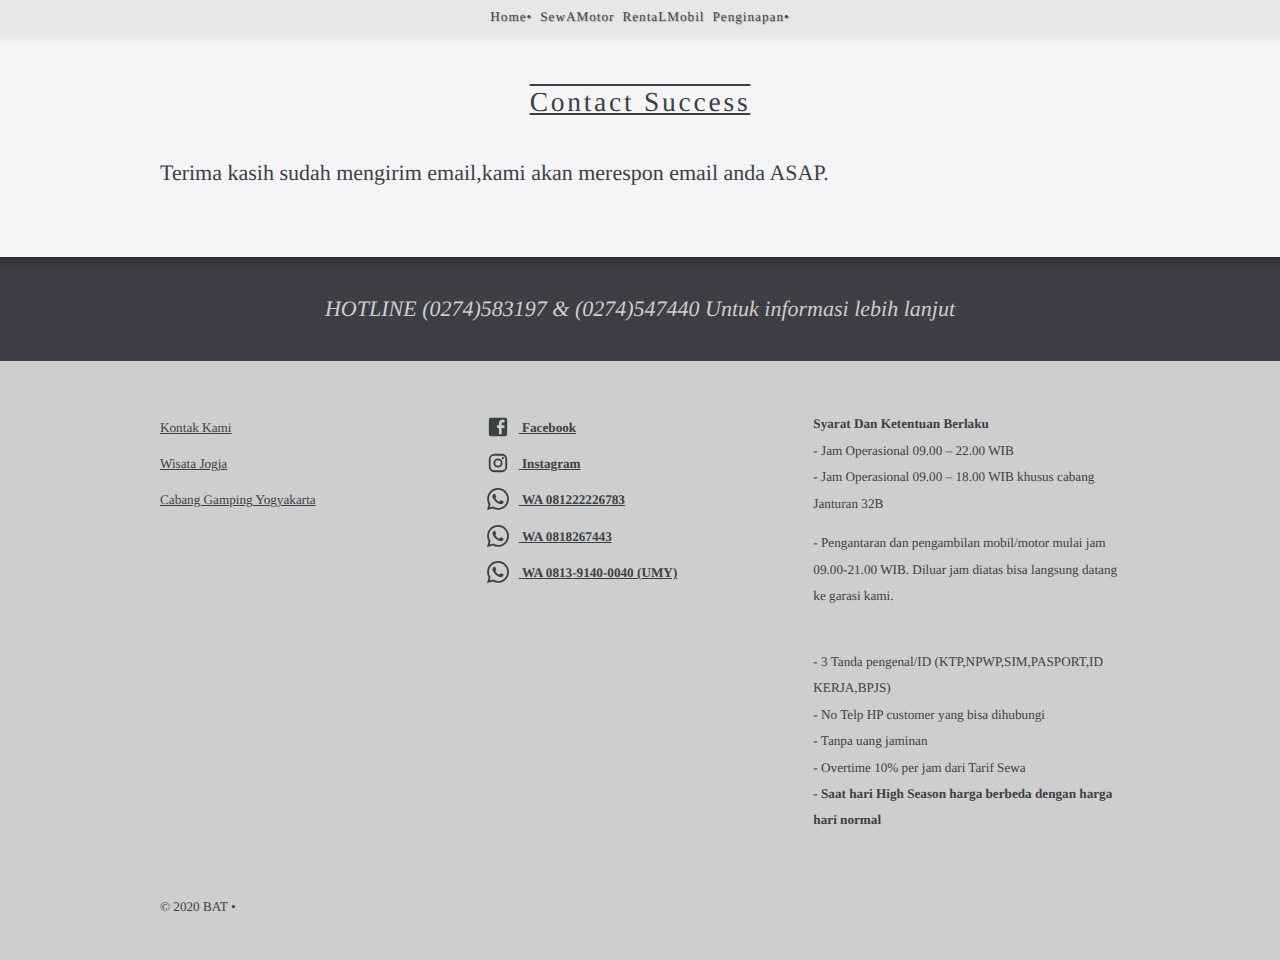
<file: contact-success/index.html>
<!DOCTYPE html>
<html lang="id-ID">
<head>
<!-- Google Tag Manager -->
<script>(function(w,d,s,l,i){w[l]=w[l]||[];w[l].push({'gtm.start':
new Date().getTime(),event:'gtm.js'});var f=d.getElementsByTagName(s)[0],
j=d.createElement(s),dl=l!='dataLayer'?'&l='+l:'';j.async=true;j.src=
'https://www.googletagmanager.com/gtm.js?id='+i+dl;f.parentNode.insertBefore(j,f);
})(window,document,'script','dataLayer','GTM-T3F4BVF');</script>
<!-- End Google Tag Manager -->
<meta charset="utf-8" />
		<meta name="viewport" content="width=device-width, initial-scale=1" />
        <!-- Begin Jekyll SEO tag v2.6.1 -->
<title>Sukses Terkirim!</title>
<meta name="generator" content="Jekyll v4.0.0" />
<meta property="og:title" content="Sewa Motor Jogja,Rental Mobil Yogya,Penginapan Yogyakarta" />
<meta property="og:locale" content="id_ID" />
<meta name="description" content="Rental dan Sewa Mobil Yogyakarta Penginapan Murah Yogya Lokasi UGM UNY Harga Mahasiswa Pelajar Umum Murah Terjangkau" />
<meta property="og:site_name" content="Bening Abadi Transport Website" /> 
<meta property="og:description" content="Rental dan Sewa Mobil Yogyakarta Penginapan Murah Yogya Lokasi UGM UNY Harga Mahasiswa Pelajar Umum Murah Terjangkau" />
<meta property="og:type" content="website" />
<meta property="og:image" content="http://beningabaditransport.com/uploads/logo-bening.png" />
<meta property="og:image:secure_url" content="https://beningabaditransport.com/uploads/logo-bening.png" />
<meta property="og:image:type" content="image/png" />
<meta property="og:image:width" content="400" />
<meta property="og:image:height" content="300" />
<meta property="og:image:alt" content="Bening Logo" />
<meta name="twitter:card" content="summary" />
<meta name="twitter:site" content="@beningabad1" />
<meta name="twitter:creator" content="@beningabad1" />
<meta name="twitter:title" content="Bening Abadi Transport" />
<meta name="twitter:description" content="Rental dan Sewa Mobil Yogya, Penginapan Yogyakarta" />
<meta name="twitter:image" content="http://beningabaditransport.com/uploads/logo-bening.png" />
<link rel="canonical" href="https://beningabaditransport.com/contact-success/" />
<meta property="og:url" content="https://beningabaditransport.com/contact-success" />
<script type="application/ld+json">
{"publisher":{"@type":"Organization","logo":{"@type":"ImageObject","url":"https://beningabaditransport.com/siteicon.png"}},"@type":"WebSite","headline":"Kontak Sukses","url":"https://beningabaditransport.com/contact-success","description":"Sewa Motor Jogja Rental Mobil Yogyakarta Penginapan Murah Lokasi UGM UNY Harga Mahasiswa Pelajar Umum Murah Terjangkau","@context":"https://schema.org"}</script>
<!-- End Jekyll SEO tag -->
<style>
html { font-size: 11px; -webkit-tap-highlight-color: transparent; }

@media (min-width: 700px) { html { font-size: 11px; } }

body { line-height: 2; font-size: 2em; }

body, input, textarea { font-family: 'Vollkorn', Georgia, serif; color: #3A4145; text-rendering: geometricPrecision; }

label, h1, h2, h3, h4, h5, h6 { font-family: 'Vollkorn', Georgia, serif; font-weight: 300; }

h1, h2, h3, h4, h5, h6 { margin: 0; letter-spacing: 0.1em; line-height: 2; }

h1:not(:first-child), h2:not(:first-child), h3:not(:first-child), h4:not(:first-child), h5:not(:first-child), h6:not(:first-child) { margin-top: 2.1em; }

h1 { font-size: 2.2rem; line-height: 30px; margin: 0 -1px 0 0; }

@media (min-width: 700px) { h1 { line-height: 30px; font-size: 2.2rem; text-align: center; } }

h2 { font-size: 2.6rem; text-align: center; } 

h3 { font-size: 2.5rem; }

h4 { font-size: 1.5rem; }

h5 { font-size: .9rem; }

h6 { font-size: 2rem; }

a { color: #4489b1; transition: color 0.2s ease; text-decoration: italic; }

a:hover { color: #ff0000; }
.stabilo { 
     background-color:#F0E68C;
}
h3  { text-decoration: underline; text-align:center;
}
p.small {
  line-height: 1;
  text-align: justify;
  text-justify: inter-word;
}
.fb {
     vertical-align: bottom; width: 400px; height: 239px;
}
.borderfb { border: medium none; visibility: visible; width: 400px; height: 239px;
}
.fb2 { vertical-align: bottom; width: 360px; height: 20px;
}
body { margin: 0; padding: 0; background-color: #cecece; }

.container { max-width: 960px; margin: 0 auto; }

.box, .staff, .testimonial-message, .post-comments, .post-summary { background-color: #ffffff; box-shadow: 1px 1px 5px 0 rgba(100, 100, 100, 0.2); padding: 10px; border-radius: 2px; }

.boxed { border: 4px solid black; padding: 10px; }

header { background-size: cover; background-repeat: no-repeat; background-position: calc(10% - 10px) 15px; height: 10px; box-sizing: border-box; }

header .container { text-align: center; }

@media (min-width: 700px) { header { background-size: contain; background-position: calc(10% - 3px) calc(80% + 10px); }
  header.main-hero { height: 80vh; background-position: calc(10% - 3px) calc(80% + 10px); }
  header .container { text-align: left; } }

header nav { max-width: 100%; }

header nav ul { list-style: circle; margin: 0; padding: 0; }

header nav ul li { display: inline-block; margin: 0 10px; }

header a, footer a { color: #3a4145; }

header a.active, footer a.active { border-bottom: 5px solid; }

header a.active { border-bottom: 5px solid; }

header, footer, section { padding: 10px 20px; }

@media (min-width: 700px) { header, footer, section { padding: 40px 10px; } }

.content img { max-width: 100%; max-height: 100%; height: auto; border-radius: 2px; }

.main { font-size: 2rem; }

.light-section, .main { background-color: #f5f5f7; box-shadow: inset 0px 15px 15px -15px rgba(100, 100, 100, 0.2); }

.dark-section, .quote-section { background-color: #3e3f46; color: #cecece; box-shadow: inset 0px 15px 15px -15px rgba(0, 0, 0, 0.5); }

.dark-section a, .quote-section a { color: #efefef; transition: color 0.2s ease; }

.dark-section a:hover, .quote-section a:hover { color: #fefefe; }

.map-section { padding: 0; }

.map-section #map { height: 300px; }

.quote-section { font-size: 2rem; font-style: italic; padding: 30px 10px; }

.quote-section .container { max-width: 700px; text-align: center; }

.staff-list { list-style: none; margin: 0; padding: 0; display: flex; flex-wrap: wrap; margin: 0 -20px; }

.staff-list .staff { margin: 20px; }

.staff { flex: 1 1 300px; flex-wrap: wrap; margin: 20px 0; }

.staff p { margin: 0; }

.staff small { opacity: 0.6; font-size: 1.7rem; }

.staff-info { list-style: none; margin: 0; padding: 0; }

.staff-details { margin: 0; display: flex; }

.staff-details .staff-image { margin-right: 20px; }

footer { position: relative; font-size: 1.2rem; }

footer h3 { font-size: 1.2rem; margin: 0 0 10px 0; }

footer .footer-columns { display: flex; flex-wrap: wrap; margin: -10px -10px 10px -10px; }

footer .legal-line { width: 100%; padding: 30px 0 0 0; margin: 0; }

footer .legal-line a { font-style: italic; }

.footer-links { flex: 1 0 180px; margin: 10px; padding: 0; }

.footer-links li { list-style: none; margin: 10px 0; }

.footer-links li a svg { fill: #3A4145; margin-right: 10px; transition: fill 0.2s ease; vertical-align: middle; position: relative; top: -2px; width: 22px; height: 22px; }

.footer-links li a:hover svg { fill: #73a9c9; }

.testimonials { font-size: 1.2rem; display: flex; flex-wrap: wrap; margin: 0 -10px; }

.testimonial { flex: 1 0 0%; margin: 0 5px; }

.testimonial-author, .post-summary-author { display: flex; align-items: center; color: #75828a; margin: 10px 5px 0 5px; }

.testimonial-author img, .post-summary-author img { max-width: 40px; max-height: 40px; border-radius: 50%; margin-right: 10px; position: relative; top: -1px; }

.testimonial-message { font-style: italic; position: relative; }

.testimonial-message::before, .testimonial-message::after { content: " "; position: absolute; transform: translateY(-50%) rotate(45deg); background-color: #fefefe; }

.testimonial-message::before { top: 100%; left: 25px; width: 10px; height: 10px; box-shadow: 1px 1px 5px 0 rgba(100, 100, 100, 0.2); }

.testimonial-message::after { top: 100%; left: 22px; height: 24px; width: 24px; z-index: 1; margin-top: -5px; }

.columns { display: flex; flex-wrap: wrap; margin: 0 -20px; }

.columns .column { flex: 1 1 250px; margin: 20px; }

.contact-info { margin: 0 0 25px 0; }

.post-list { list-style: none; padding: 0; }

.pagination { margin-top: 30px; display: flex; justify-content: space-around; text-align: center; align-items: center; }

.pagination a, .pagination span { flex: 1; }

.post-comments { margin-top: 20px; }

.post-summary { display: flex; flex-direction: column; }

@media (min-width: 700px) { .post-summary { flex-direction: row; flex-wrap: wrap; } }

.post-summary:not(:last-child) { margin-bottom: 30px; }

.post-summary-excerpt { margin-bottom: 0; }

.post-summary-content.has-post-summary-image { flex: 0 1 75%; }

.post-summary-image { flex: 0 1 25%; box-sizing: border-box; margin-bottom: 15px; }

@media (min-width: 700px) { .post-summary-image { margin-bottom: 0; padding-right: 20px; } }

.post-summary-details { color: #75828a; font-size: 1.9rem; }

.post-summary-author { margin: 1em 0; }

label { display: block; letter-spacing: 4px; font-size: 1.5rem; }

.btn, input, textarea { padding: 10px; margin: 10px 0; box-shadow: 1px 1px 5px 0 rgba(100, 100, 100, 0.2); border: 0; border-radius: 2px; width: 100%; max-width: 500px; margin: 0 0 20px 0; box-sizing: border-box; font-size: t; }

textarea { min-height: 250px; }

input[type=submit] { display: block; }

input[type=submit], .btn { padding: 10px 15px; margin: 0; background-color: #4489b1; font-size: 2rem; color: #fefefe; cursor: pointer; }

input[type=submit]:hover, .btn:hover { color: #fefefe; background-color: #73a9c9; }

.cms-editor-active .editor-link { display: block; }

.editor-link { display: none; margin-top: 0; border: 0; border-radius: 2px; box-sizing: border-box; text-decoration: none; margin: 0; cursor: pointer; background-color: #f7e064; color: #333; box-shadow: 1px 1px 5px 0 rgba(0, 0, 0, 0.2); }

.editor-link:hover { background-color: #f4d525; color: #333; }

.cms-editor-active .editor-link { display: block; }

.cms-editor-active .editor-link { display: inline-block; margin: 0 auto 20px auto; padding: 10px 20px; }

.cms-editor-active nav .editor-link { display: inline; margin: 0; padding: 20px 15px; }
* {
  box-sizing: border-box;
}

/* Create two equal columns that floats next to each other */
.column1 {
  float: center;
  width: 100%;
  padding: 5px;
}
.column2 {
  float: right;
  width: 50%;
  padding: 5px;
  height: 300px; /* Should be removed. Only for demonstration */
}
/* Clear floats after the columns */
.row2:after {
  content: "";
  display: flex;
  clear: both;
}
  
/*# sourceMappingURL=main.css.map */
 
nav  {position:flex; width:100%; display:flex; justify-content:center; background:rgba(255,255,255,0.5);z-index:999}
nav a {display:inline-block; text-decoration:none; padding:4px; color:#444; letter-spacing:1px; font-size:.6em; text-shadow:1px 1px 1px #aaa} nav a.active {color:red} nav a:hover {color:#000}
span.wave {
  animation-name: wave-animation;
  animation-duration: 2.5s;
  animation-iteration-count: infinite;
  transform-origin: 70% 70%;
  display: inline-block;
}
@keyframes wave-animation {
    0% { transform: rotate(  0.0deg) }
   10% { transform: rotate(-10.0deg) }
   20% { transform: rotate( 12.0deg) }
   30% { transform: rotate(-10.0deg) }
   40% { transform: rotate(  9.0deg) }
   50% { transform: rotate(  0.0deg) }
  100% { transform: rotate(  0.0deg) }
}
</style>
		<link rel="apple-touch-icon" href="/apple-touch-icon.png" />
		<link rel="icon" type="image/png" href="/touch-icon.png" sizes="192x192" />
                <link rel="icon" type="image/png" href="/favicon.png" />
<script src="/js/lazysizes.min.js" async=""></script>
<!--Do not alter or remove this code! Data Member=https://beningabaditransport.com tracker ID = SNVVZQQ0  --!> <a href="https://official.my/addurl.php" id="SNVVZQQ0"> </a> <!--End Official Free Search Engine Submission tracker code--!>
</head>
<body>
<!-- Google Tag Manager (noscript) -->
<noscript><iframe src="https://www.googletagmanager.com/ns.html?id=GTM-T3F4BVF"
height="0" width="0" style="display:none;visibility:hidden"></iframe></noscript>
<!-- End Google Tag Manager (noscript) -->
		<nav>
	
	
    
		<a href="/">Home•</a>
	
	
              

                <a href="/sewa-motor/">SewAMotor</a>
	


		<a href="/rental-mobil/">RentaLMobil</a>
	
	
    
		<a href="/penginapan/">Penginapan•</a>
	
</nav>
		<section class="main">
			<div class="container" data-cms-content-wrapper="/_layouts/default.html">
				<html lang="id">
<head>
<style>
h3  { text-decoration: underline overline;
    }
</style>

	<div class="page-header"> 
         <h3>Contact Success</h3>
	</div>

<article class="content" data-cms-content-wrapper="/_layouts/page.html">
	<p class="editable" data-cms-source="/contact-success/index.html" data-cms-index="0">
	Terima kasih sudah mengirim email,kami akan merespon email anda ASAP.
</p>
</article>
</head></html>
			</div>
		</section>
        
			<section class="quote-section">
				<p class="container editable" data-cms-source="/contact-success/index.html" data-cms-index="1">
					HOTLINE (0274)583197 &amp; (0274)547440 Untuk informasi lebih lanjut
				</p>
			</section>
		
        <footer>
			<div class="container">
	        <div class="footer-columns">
					
						<ul class="footer-links">
							<li>
								<p></p>
							</li>
							
								<li>
									<a href="/contact/">
										

										Kontak Kami
									</a>
								</li>
							
								<li>
									<a href="/objek-wisata-jogja/">
										

										Wisata Jogja
									</a>
								</li>
								<li>
									<a href="/advice/">
										

										Cabang Gamping Yogyakarta
									</a>
								</li>
							
						</ul>
					
						<ul class="footer-links">
							<li>
								<p></p>
							</li>
							
								<li>
									<a target="_blank" href="http://facebook.com/beningabaditransport" class="facebook-icon">
										
											
		<svg fill="#000000" height="24" viewbox="0 0 24 24" width="24" xmlns="http://www.w3.org/2000/svg"><path d="M19,4V7H17A1,1 0 0,0 16,8V10H19V13H16V20H13V13H11V10H13V7.5C13,5.56 14.57,4 16.5,4M20,2H4A2,2 0 0,0 2,4V20A2,2 0 0,0 4,22H20A2,2 0 0,0 22,20V4C22,2.89 21.1,2 20,2Z" /></svg>
	

										

										<b>Facebook</b>
									</a>
								</li>
							
								<li>
									<a target="_blank" href="http://instagram.com/beningabadi" class="instagram-icon">
										
											
		<svg fill="#000000" height="24" viewbox="0 0 24 24" width="24" xmlns="http://www.w3.org/2000/svg"><path d="M7.8,2H16.2C19.4,2 22,4.6 22,7.8V16.2A5.8,5.8 0 0,1 16.2,22H7.8C4.6,22 2,19.4 2,16.2V7.8A5.8,5.8 0 0,1 7.8,2M7.6,4A3.6,3.6 0 0,0 4,7.6V16.4C4,18.39 5.61,20 7.6,20H16.4A3.6,3.6 0 0,0 20,16.4V7.6C20,5.61 18.39,4 16.4,4H7.6M17.25,5.5A1.25,1.25 0 0,1 18.5,6.75A1.25,1.25 0 0,1 17.25,8A1.25,1.25 0 0,1 16,6.75A1.25,1.25 0 0,1 17.25,5.5M12,7A5,5 0 0,1 17,12A5,5 0 0,1 12,17A5,5 0 0,1 7,12A5,5 0 0,1 12,7M12,9A3,3 0 0,0 9,12A3,3 0 0,0 12,15A3,3 0 0,0 15,12A3,3 0 0,0 12,9Z" /></svg>
	

										

										<b>Instagram</b>
									</a>
								</li>
							
								<li>
									<a target="_blank" href="https://api.whatsapp.com/send?phone=6281222226783&text=" class="whatsapp-icon">
										
											
        <svg xmlns="http://www.w3.org/2000/svg" width="24" height="24" viewbox="0 0 24 24"><path d="M.057 24l1.687-6.163c-1.041-1.804-1.588-3.849-1.587-5.946.003-6.556 5.338-11.891 11.893-11.891 3.181.001 6.167 1.24 8.413 3.488 2.245 2.248 3.481 5.236 3.48 8.414-.003 6.557-5.338 11.892-11.893 11.892-1.99-.001-3.951-.5-5.688-1.448l-6.305 1.654zm6.597-3.807c1.676.995 3.276 1.591 5.392 1.592 5.448 0 9.886-4.434 9.889-9.885.002-5.462-4.415-9.89-9.881-9.892-5.452 0-9.887 4.434-9.889 9.884-.001 2.225.651 3.891 1.746 5.634l-.999 3.648 3.742-.981zm11.387-5.464c-.074-.124-.272-.198-.57-.347-.297-.149-1.758-.868-2.031-.967-.272-.099-.47-.149-.669.149-.198.297-.768.967-.941 1.165-.173.198-.347.223-.644.074-.297-.149-1.255-.462-2.39-1.475-.883-.788-1.48-1.761-1.653-2.059-.173-.297-.018-.458.13-.606.134-.133.297-.347.446-.521.151-.172.2-.296.3-.495.099-.198.05-.372-.025-.521-.075-.148-.669-1.611-.916-2.206-.242-.579-.487-.501-.669-.51l-.57-.01c-.198 0-.52.074-.792.372s-1.04 1.016-1.04 2.479 1.065 2.876 1.213 3.074c.149.198 2.095 3.2 5.076 4.487.709.306 1.263.489 1.694.626.712.226 1.36.194 1.872.118.571-.085 1.758-.719 2.006-1.413.248-.695.248-1.29.173-1.414z" /></svg>
	

										

										<b>WA 081222226783</b>
									</a>
								</li>
							
								<li>
									<a target="_blank" href="https://api.whatsapp.com/send?phone=62818267443&text=" class="whatsapp-icon">
										
											
        <svg xmlns="http://www.w3.org/2000/svg" width="24" height="24" viewbox="0 0 24 24"><path d="M.057 24l1.687-6.163c-1.041-1.804-1.588-3.849-1.587-5.946.003-6.556 5.338-11.891 11.893-11.891 3.181.001 6.167 1.24 8.413 3.488 2.245 2.248 3.481 5.236 3.48 8.414-.003 6.557-5.338 11.892-11.893 11.892-1.99-.001-3.951-.5-5.688-1.448l-6.305 1.654zm6.597-3.807c1.676.995 3.276 1.591 5.392 1.592 5.448 0 9.886-4.434 9.889-9.885.002-5.462-4.415-9.89-9.881-9.892-5.452 0-9.887 4.434-9.889 9.884-.001 2.225.651 3.891 1.746 5.634l-.999 3.648 3.742-.981zm11.387-5.464c-.074-.124-.272-.198-.57-.347-.297-.149-1.758-.868-2.031-.967-.272-.099-.47-.149-.669.149-.198.297-.768.967-.941 1.165-.173.198-.347.223-.644.074-.297-.149-1.255-.462-2.39-1.475-.883-.788-1.48-1.761-1.653-2.059-.173-.297-.018-.458.13-.606.134-.133.297-.347.446-.521.151-.172.2-.296.3-.495.099-.198.05-.372-.025-.521-.075-.148-.669-1.611-.916-2.206-.242-.579-.487-.501-.669-.51l-.57-.01c-.198 0-.52.074-.792.372s-1.04 1.016-1.04 2.479 1.065 2.876 1.213 3.074c.149.198 2.095 3.2 5.076 4.487.709.306 1.263.489 1.694.626.712.226 1.36.194 1.872.118.571-.085 1.758-.719 2.006-1.413.248-.695.248-1.29.173-1.414z" /></svg>
	

										

										<b>WA 0818267443</b>
									</a>
								</li>
							<li>
									<a target="_blank" href="https://api.whatsapp.com/send?phone=6281391400040&text=" class="whatsapp-icon">
										
											
        <svg xmlns="http://www.w3.org/2000/svg" width="24" height="24" viewbox="0 0 24 24"><path d="M.057 24l1.687-6.163c-1.041-1.804-1.588-3.849-1.587-5.946.003-6.556 5.338-11.891 11.893-11.891 3.181.001 6.167 1.24 8.413 3.488 2.245 2.248 3.481 5.236 3.48 8.414-.003 6.557-5.338 11.892-11.893 11.892-1.99-.001-3.951-.5-5.688-1.448l-6.305 1.654zm6.597-3.807c1.676.995 3.276 1.591 5.392 1.592 5.448 0 9.886-4.434 9.889-9.885.002-5.462-4.415-9.89-9.881-9.892-5.452 0-9.887 4.434-9.889 9.884-.001 2.225.651 3.891 1.746 5.634l-.999 3.648 3.742-.981zm11.387-5.464c-.074-.124-.272-.198-.57-.347-.297-.149-1.758-.868-2.031-.967-.272-.099-.47-.149-.669.149-.198.297-.768.967-.941 1.165-.173.198-.347.223-.644.074-.297-.149-1.255-.462-2.39-1.475-.883-.788-1.48-1.761-1.653-2.059-.173-.297-.018-.458.13-.606.134-.133.297-.347.446-.521.151-.172.2-.296.3-.495.099-.198.05-.372-.025-.521-.075-.148-.669-1.611-.916-2.206-.242-.579-.487-.501-.669-.51l-.57-.01c-.198 0-.52.074-.792.372s-1.04 1.016-1.04 2.479 1.065 2.876 1.213 3.074c.149.198 2.095 3.2 5.076 4.487.709.306 1.263.489 1.694.626.712.226 1.36.194 1.872.118.571-.085 1.758-.719 2.006-1.413.248-.695.248-1.29.173-1.414z" /></svg>
	

										

										<b>WA 0813-9140-0040 (UMY)</b>
									</a>
								</li>						
						</ul>
					

					<ul class="footer-links">
					<li><b>Syarat Dan Ketentuan Berlaku</b><br />
 - Jam Operasional 09.00 – 22.00 WIB<br />
- Jam Operasional 09.00 – 18.00 WIB khusus cabang Janturan 32B<br />
<p>- Pengantaran dan pengambilan mobil/motor mulai jam 09.00-21.00 WIB.              Diluar  jam diatas bisa langsung datang ke garasi kami.</p><br />
- 3 Tanda pengenal/ID (KTP,NPWP,SIM,PASPORT,ID KERJA,BPJS)<br />
- No Telp HP customer yang bisa dihubungi<br />
- Tanpa uang jaminan<br />
- Overtime 10% per jam dari Tarif Sewa<br />
<b> - Saat hari High Season harga berbeda dengan harga hari normal</b></li>
					</ul>
				</div>
			</div>

			<div class="legal-line">
				<p class="container">
					&copy; 2020 BAT &bull;
				</p>
			</div>
		</footer>
	</body>
</html>
</file>
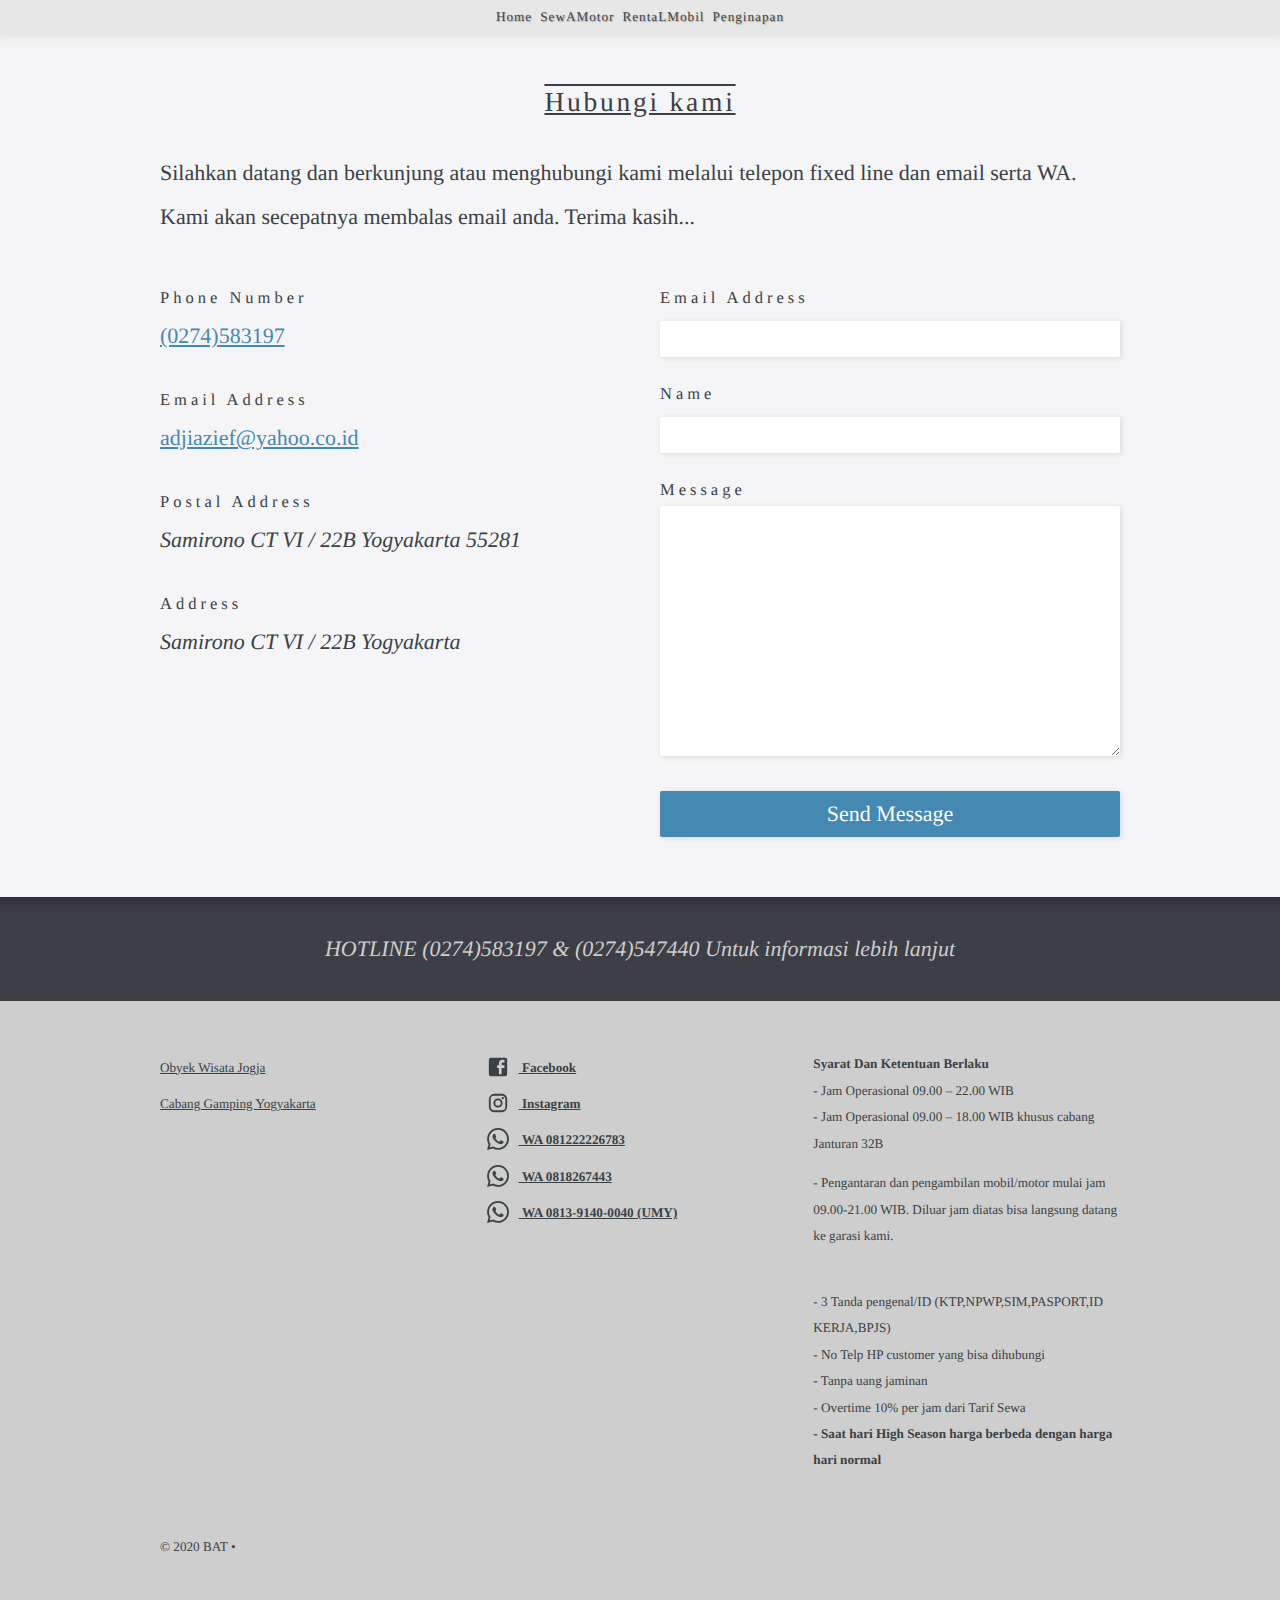
<file: contact/index.html>
<!DOCTYPE html>
<html lang="id-ID">
<head>
<!-- Google Tag Manager -->
<script>(function(w,d,s,l,i){w[l]=w[l]||[];w[l].push({'gtm.start':
new Date().getTime(),event:'gtm.js'});var f=d.getElementsByTagName(s)[0],
j=d.createElement(s),dl=l!='dataLayer'?'&l='+l:'';j.async=true;j.src=
'https://www.googletagmanager.com/gtm.js?id='+i+dl;f.parentNode.insertBefore(j,f);
})(window,document,'script','dataLayer','GTM-T3F4BVF');</script>
<!-- End Google Tag Manager -->
<meta charset="utf-8" />
		<meta name="viewport" content="width=device-width, initial-scale=1" />
        <!-- Begin Jekyll SEO tag v2.6.1 -->
<title>Hubungi Kami</title>
<meta name="generator" content="Jekyll v4.0.0" />
<meta property="og:title" content="Sewa Motor Jogja,Rental Mobil Yogya,Penginapan Yogyakarta" />
<meta property="og:locale" content="id_ID" />
<meta name="description" content="Rental dan Sewa Mobil Yogyakarta Penginapan Murah Yogya Lokasi UGM UNY Harga Mahasiswa Pelajar Umum Murah Terjangkau" />
<meta property="og:site_name" content="Bening Abadi Transport Website" /> 
<meta property="og:description" content="Rental dan Sewa Mobil Yogyakarta Penginapan Murah Yogya Lokasi UGM UNY Harga Mahasiswa Pelajar Umum Murah Terjangkau" />
<meta property="og:type" content="website" />
<meta property="og:image" content="http://beningabaditransport.com/uploads/logo-bening.png" />
<meta property="og:image:secure_url" content="https://beningabaditransport.com/uploads/logo-bening.png" />
<meta property="og:image:type" content="image/png" />
<meta property="og:image:width" content="400" />
<meta property="og:image:height" content="300" />
<meta property="og:image:alt" content="Bening Logo" />
<meta name="twitter:card" content="summary" />
<meta name="twitter:site" content="@beningabad1" />
<meta name="twitter:creator" content="@beningabad1" />
<meta name="twitter:title" content="Bening Abadi Transport" />
<meta name="twitter:description" content="Rental dan Sewa Mobil Yogya, Penginapan Yogyakarta" />
<meta name="twitter:image" content="http://beningabaditransport.com/uploads/logo-bening.png" />
<link rel="canonical" href="https://beningabaditransport.com/contact/" />
<meta property="og:url" content="https://beningabaditransport.com/contact/" />
<script type="application/ld+json">
{"publisher":{"@type":"Organization","logo":{"@type":"ImageObject","url":"https://beningabaditransport.com/siteicon.png"}},"@type":"WebSite","headline":"Contact","url":"https://beningabaditransport.com/contact/","description":"Kontak Kami","@context":"https://schema.org"}</script>
<!-- End Jekyll SEO tag -->
<style>
html { font-size: 11px; -webkit-tap-highlight-color: transparent; }

@media (min-width: 700px) { html { font-size: 11px; } }

body { line-height: 2; font-size: 2em; }

body, input, textarea { font-family: 'Vollkorn', Georgia, serif; color: #3A4145; text-rendering: geometricPrecision; }

label, h1, h2, h3, h4, h5, h6 { font-family: 'Vollkorn', Georgia, serif; font-weight: 300; }

h1, h2, h3, h4, h5, h6 { margin: 0; letter-spacing: 0.1em; line-height: 2; }

h1:not(:first-child), h2:not(:first-child), h3:not(:first-child), h4:not(:first-child), h5:not(:first-child), h6:not(:first-child) { margin-top: 2.1em; }

h1 { font-size: 2.2rem; line-height: 30px; margin: 0 -1px 0 0; }

@media (min-width: 700px) { h1 { line-height: 30px; font-size: 2.2rem; text-align: center; } }

h2 { font-size: 2.6rem; text-align: center; } 

h3 { font-size: 2.5rem; }

h4 { font-size: 1.5rem; }

h5 { font-size: .9rem; }

h6 { font-size: 2rem; }

a { color: #4489b1; transition: color 0.2s ease; text-decoration: italic; }

a:hover { color: #ff0000; }
.stabilo { 
     background-color:#F0E68C;
}
h3  { text-decoration: underline; text-align:center;
}
p.small {
  line-height: 1;
  text-align: justify;
  text-justify: inter-word;
}
.fb {
     vertical-align: bottom; width: 400px; height: 239px;
}
.borderfb { border: medium none; visibility: visible; width: 400px; height: 239px;
}
.fb2 { vertical-align: bottom; width: 360px; height: 20px;
}
body { margin: 0; padding: 0; background-color: #cecece; }

.container { max-width: 960px; margin: 0 auto; }

.box, .staff, .testimonial-message, .post-comments, .post-summary { background-color: #ffffff; box-shadow: 1px 1px 5px 0 rgba(100, 100, 100, 0.2); padding: 10px; border-radius: 2px; }

.boxed { border: 4px solid black; padding: 10px; }

header { background-size: cover; background-repeat: no-repeat; background-position: calc(10% - 10px) 15px; height: 10px; box-sizing: border-box; }

header .container { text-align: center; }

@media (min-width: 700px) { header { background-size: contain; background-position: calc(10% - 3px) calc(80% + 10px); }
  header.main-hero { height: 80vh; background-position: calc(10% - 3px) calc(80% + 10px); }
  header .container { text-align: left; } }

header nav { max-width: 100%; }

header nav ul { list-style: circle; margin: 0; padding: 0; }

header nav ul li { display: inline-block; margin: 0 10px; }

header a, footer a { color: #3a4145; }

header a.active, footer a.active { border-bottom: 5px solid; }

header a.active { border-bottom: 5px solid; }

header, footer, section { padding: 10px 20px; }

@media (min-width: 700px) { header, footer, section { padding: 40px 10px; } }

.content img { max-width: 100%; max-height: 100%; height: auto; border-radius: 2px; }

.main { font-size: 2rem; }

.light-section, .main { background-color: #f5f5f7; box-shadow: inset 0px 15px 15px -15px rgba(100, 100, 100, 0.2); }

.dark-section, .quote-section { background-color: #3e3f46; color: #cecece; box-shadow: inset 0px 15px 15px -15px rgba(0, 0, 0, 0.5); }

.dark-section a, .quote-section a { color: #efefef; transition: color 0.2s ease; }

.dark-section a:hover, .quote-section a:hover { color: #fefefe; }

.map-section { padding: 0; }

.map-section #map { height: 300px; }

.quote-section { font-size: 2rem; font-style: italic; padding: 30px 10px; }

.quote-section .container { max-width: 700px; text-align: center; }

.staff-list { list-style: none; margin: 0; padding: 0; display: flex; flex-wrap: wrap; margin: 0 -20px; }

.staff-list .staff { margin: 20px; }

.staff { flex: 1 1 300px; flex-wrap: wrap; margin: 20px 0; }

.staff p { margin: 0; }

.staff small { opacity: 0.6; font-size: 1.7rem; }

.staff-info { list-style: none; margin: 0; padding: 0; }

.staff-details { margin: 0; display: flex; }

.staff-details .staff-image { margin-right: 20px; }

footer { position: relative; font-size: 1.2rem; }

footer h3 { font-size: 1.2rem; margin: 0 0 10px 0; }

footer .footer-columns { display: flex; flex-wrap: wrap; margin: -10px -10px 10px -10px; }

footer .legal-line { width: 100%; padding: 30px 0 0 0; margin: 0; }

footer .legal-line a { font-style: italic; }

.footer-links { flex: 1 0 180px; margin: 10px; padding: 0; }

.footer-links li { list-style: none; margin: 10px 0; }

.footer-links li a svg { fill: #3A4145; margin-right: 10px; transition: fill 0.2s ease; vertical-align: middle; position: relative; top: -2px; width: 22px; height: 22px; }

.footer-links li a:hover svg { fill: #73a9c9; }

.testimonials { font-size: 1.2rem; display: flex; flex-wrap: wrap; margin: 0 -10px; }

.testimonial { flex: 1 0 0%; margin: 0 5px; }

.testimonial-author, .post-summary-author { display: flex; align-items: center; color: #75828a; margin: 10px 5px 0 5px; }

.testimonial-author img, .post-summary-author img { max-width: 40px; max-height: 40px; border-radius: 50%; margin-right: 10px; position: relative; top: -1px; }

.testimonial-message { font-style: italic; position: relative; }

.testimonial-message::before, .testimonial-message::after { content: " "; position: absolute; transform: translateY(-50%) rotate(45deg); background-color: #fefefe; }

.testimonial-message::before { top: 100%; left: 25px; width: 10px; height: 10px; box-shadow: 1px 1px 5px 0 rgba(100, 100, 100, 0.2); }

.testimonial-message::after { top: 100%; left: 22px; height: 24px; width: 24px; z-index: 1; margin-top: -5px; }

.columns { display: flex; flex-wrap: wrap; margin: 0 -20px; }

.columns .column { flex: 1 1 250px; margin: 20px; }

.contact-info { margin: 0 0 25px 0; }

.post-list { list-style: none; padding: 0; }

.pagination { margin-top: 30px; display: flex; justify-content: space-around; text-align: center; align-items: center; }

.pagination a, .pagination span { flex: 1; }

.post-comments { margin-top: 20px; }

.post-summary { display: flex; flex-direction: column; }

@media (min-width: 700px) { .post-summary { flex-direction: row; flex-wrap: wrap; } }

.post-summary:not(:last-child) { margin-bottom: 30px; }

.post-summary-excerpt { margin-bottom: 0; }

.post-summary-content.has-post-summary-image { flex: 0 1 75%; }

.post-summary-image { flex: 0 1 25%; box-sizing: border-box; margin-bottom: 15px; }

@media (min-width: 700px) { .post-summary-image { margin-bottom: 0; padding-right: 20px; } }

.post-summary-details { color: #75828a; font-size: 1.9rem; }

.post-summary-author { margin: 1em 0; }

label { display: block; letter-spacing: 4px; font-size: 1.5rem; }

.btn, input, textarea { padding: 10px; margin: 10px 0; box-shadow: 1px 1px 5px 0 rgba(100, 100, 100, 0.2); border: 0; border-radius: 2px; width: 100%; max-width: 500px; margin: 0 0 20px 0; box-sizing: border-box; font-size: t; }

textarea { min-height: 250px; }

input[type=submit] { display: block; }

input[type=submit], .btn { padding: 10px 15px; margin: 0; background-color: #4489b1; font-size: 2rem; color: #fefefe; cursor: pointer; }

input[type=submit]:hover, .btn:hover { color: #fefefe; background-color: #73a9c9; }

.cms-editor-active .editor-link { display: block; }

.editor-link { display: none; margin-top: 0; border: 0; border-radius: 2px; box-sizing: border-box; text-decoration: none; margin: 0; cursor: pointer; background-color: #f7e064; color: #333; box-shadow: 1px 1px 5px 0 rgba(0, 0, 0, 0.2); }

.editor-link:hover { background-color: #f4d525; color: #333; }

.cms-editor-active .editor-link { display: block; }

.cms-editor-active .editor-link { display: inline-block; margin: 0 auto 20px auto; padding: 10px 20px; }

.cms-editor-active nav .editor-link { display: inline; margin: 0; padding: 20px 15px; }
* {
  box-sizing: border-box;
}

/* Create two equal columns that floats next to each other */
.column1 {
  float: center;
  width: 100%;
  padding: 5px;
}
.column2 {
  float: right;
  width: 50%;
  padding: 5px;
  height: 300px; /* Should be removed. Only for demonstration */
}
/* Clear floats after the columns */
.row2:after {
  content: "";
  display: flex;
  clear: both;
}
  
/*# sourceMappingURL=main.css.map */
 
nav  {position:flex; width:100%; display:flex; justify-content:center; background:rgba(255,255,255,0.5);z-index:999}
nav a {display:inline-block; text-decoration:none; padding:4px; color:#444; letter-spacing:1px; font-size:.6em; text-shadow:1px 1px 1px #aaa} nav a.active {color:red} nav a:hover {color:#000}
span.wave {
  animation-name: wave-animation;
  animation-duration: 2.5s;
  animation-iteration-count: infinite;
  transform-origin: 70% 70%;
  display: inline-block;
}
@keyframes wave-animation {
    0% { transform: rotate(  0.0deg) }
   10% { transform: rotate(-10.0deg) }
   20% { transform: rotate( 12.0deg) }
   30% { transform: rotate(-10.0deg) }
   40% { transform: rotate(  9.0deg) }
   50% { transform: rotate(  0.0deg) }
  100% { transform: rotate(  0.0deg) }
}
</style>
		<link rel="apple-touch-icon" href="/apple-touch-icon.png" />
		<link rel="icon" type="image/png" href="/touch-icon.png" sizes="192x192" />
                <link rel="icon" type="image/png" href="/favicon.png" />
<script src="/js/lazysizes.min.js" async=""></script>
<!--Do not alter or remove this code! Data Member=https://beningabaditransport.com tracker ID = SNVVZQQ0  --!> <a href="https://official.my/addurl.php" id="SNVVZQQ0"> </a> <!--End Official Free Search Engine Submission tracker code--!>
</head>
<body>
<!-- Google Tag Manager (noscript) -->
<noscript><iframe src="https://www.googletagmanager.com/ns.html?id=GTM-T3F4BVF"
height="0" width="0" style="display:none;visibility:hidden"></iframe></noscript>
<!-- End Google Tag Manager (noscript) -->
		<nav>
	
	
    
		<a href="/">Home</a>
	
	
                
                <a href="/sewa-motor/">SewAMotor</a>
		


                <a href="/rental-mobil/">RentaLMobil</a>
	
	
    
		<a href="/penginapan/">Penginapan</a>
	
</nav>
		<section class="main">
			<div class="container" data-cms-content-wrapper="/_layouts/default.html">
				<html lang="id">
<head>
<style>
h3  { text-decoration: underline overline;
    }
</style>

	<div class="page-header"> 
         <h3>Hubungi kami</h3>
	</div>

<article class="content" data-cms-content-wrapper="/_layouts/page.html">
	<p class="editable" data-cms-source="/contact/index.html" data-cms-index="0">
		Silahkan datang dan berkunjung atau menghubungi kami melalui telepon fixed line dan email serta WA. Kami akan secepatnya membalas email anda. Terima kasih...
	</p>

<div class="columns">
	<div class="column">
		<p class="editor-link"><a href="cloudcannon:collections/_data/company.yml" class="btn"><strong>&#9998;</strong> Update Company Details</a></p>

		<label>Phone Number</label>
		<p class="contact-info"><a href="tel:(0274)583197">(0274)583197</a></p>

		<label>Email Address</label>
		<p class="contact-info"><a href="mailto:adjiazief@yahoo.co.id">adjiazief@yahoo.co.id</a></p>

		<label>Postal Address</label>
		<address class="contact-info">Samirono CT VI / 22B Yogyakarta 55281</address>
		<label>Address</label>
		<address class="contact-info">Samirono CT VI / 22B Yogyakarta</address>
	</div>

	<div class="column">
		<form method="post" action="https://formspree.io/mlejryqz">
			<label for="email_address">Email Address</label>
			<input id="email_address" type="text" name="email" />

			<label for="name">Name</label>
			<input id="name" type="text" name="name" />

			<label for="message">Message</label>
			<textarea id="message" name="message"></textarea>

			<input type="hidden" name="_to" value="adjiazief@yahoo.co.id" />
			<input type="text" name="_gotcha" style="display: none;" />

			<input type="submit" value="Send Message" />
		</form>
	</div>
</div>
</article>
</head>
			</div>
		</section>
        
			<section class="quote-section">
				<p class="container editable" data-cms-source="/contact/index.html" data-cms-index="1">
					HOTLINE (0274)583197 &amp; (0274)547440 Untuk informasi lebih lanjut
				</p>
			</section>
		
        <footer>
			<div class="container">
	        <div class="footer-columns">
					
						<ul class="footer-links">
							<li>
								<p></p>
							</li>
							
		
							
								<li>
									<a href="/objek-wisata-jogja/">
										

										Obyek Wisata Jogja
									</a>
								</li>
							
								<li>
									<a href="/advice/">
										

										Cabang Gamping Yogyakarta
									</a>
								</li>
							
						</ul>
					
						<ul class="footer-links">
							<li>
								<p></p>
							</li>
							
								<li>
									<a target="_blank" href="http://facebook.com/beningabaditransport" class="facebook-icon">
										
											
		<svg fill="#000000" height="24" viewbox="0 0 24 24" width="24" xmlns="http://www.w3.org/2000/svg"><path d="M19,4V7H17A1,1 0 0,0 16,8V10H19V13H16V20H13V13H11V10H13V7.5C13,5.56 14.57,4 16.5,4M20,2H4A2,2 0 0,0 2,4V20A2,2 0 0,0 4,22H20A2,2 0 0,0 22,20V4C22,2.89 21.1,2 20,2Z" /></svg>
	

										

										<b>Facebook</b>
									</a>
								</li>
							
								<li>
									<a target="_blank" href="http://instagram.com/beningabadi" class="instagram-icon">
										
											
		<svg fill="#000000" height="24" viewbox="0 0 24 24" width="24" xmlns="http://www.w3.org/2000/svg"><path d="M7.8,2H16.2C19.4,2 22,4.6 22,7.8V16.2A5.8,5.8 0 0,1 16.2,22H7.8C4.6,22 2,19.4 2,16.2V7.8A5.8,5.8 0 0,1 7.8,2M7.6,4A3.6,3.6 0 0,0 4,7.6V16.4C4,18.39 5.61,20 7.6,20H16.4A3.6,3.6 0 0,0 20,16.4V7.6C20,5.61 18.39,4 16.4,4H7.6M17.25,5.5A1.25,1.25 0 0,1 18.5,6.75A1.25,1.25 0 0,1 17.25,8A1.25,1.25 0 0,1 16,6.75A1.25,1.25 0 0,1 17.25,5.5M12,7A5,5 0 0,1 17,12A5,5 0 0,1 12,17A5,5 0 0,1 7,12A5,5 0 0,1 12,7M12,9A3,3 0 0,0 9,12A3,3 0 0,0 12,15A3,3 0 0,0 15,12A3,3 0 0,0 12,9Z" /></svg>
	

										

										<b>Instagram</b>
									</a>
								</li>
							
								<li>
									<a target="_blank" href="https://api.whatsapp.com/send?phone=6281222226783&text=" class="whatsapp-icon">
										
											
        <svg xmlns="http://www.w3.org/2000/svg" width="24" height="24" viewbox="0 0 24 24"><path d="M.057 24l1.687-6.163c-1.041-1.804-1.588-3.849-1.587-5.946.003-6.556 5.338-11.891 11.893-11.891 3.181.001 6.167 1.24 8.413 3.488 2.245 2.248 3.481 5.236 3.48 8.414-.003 6.557-5.338 11.892-11.893 11.892-1.99-.001-3.951-.5-5.688-1.448l-6.305 1.654zm6.597-3.807c1.676.995 3.276 1.591 5.392 1.592 5.448 0 9.886-4.434 9.889-9.885.002-5.462-4.415-9.89-9.881-9.892-5.452 0-9.887 4.434-9.889 9.884-.001 2.225.651 3.891 1.746 5.634l-.999 3.648 3.742-.981zm11.387-5.464c-.074-.124-.272-.198-.57-.347-.297-.149-1.758-.868-2.031-.967-.272-.099-.47-.149-.669.149-.198.297-.768.967-.941 1.165-.173.198-.347.223-.644.074-.297-.149-1.255-.462-2.39-1.475-.883-.788-1.48-1.761-1.653-2.059-.173-.297-.018-.458.13-.606.134-.133.297-.347.446-.521.151-.172.2-.296.3-.495.099-.198.05-.372-.025-.521-.075-.148-.669-1.611-.916-2.206-.242-.579-.487-.501-.669-.51l-.57-.01c-.198 0-.52.074-.792.372s-1.04 1.016-1.04 2.479 1.065 2.876 1.213 3.074c.149.198 2.095 3.2 5.076 4.487.709.306 1.263.489 1.694.626.712.226 1.36.194 1.872.118.571-.085 1.758-.719 2.006-1.413.248-.695.248-1.29.173-1.414z" /></svg>
	

										

										<b>WA 081222226783</b>
									</a>
								</li>
							
								<li>
									<a target="_blank" href="https://api.whatsapp.com/send?phone=62818267443&text=" class="whatsapp-icon">
										
											
        <svg xmlns="http://www.w3.org/2000/svg" width="24" height="24" viewbox="0 0 24 24"><path d="M.057 24l1.687-6.163c-1.041-1.804-1.588-3.849-1.587-5.946.003-6.556 5.338-11.891 11.893-11.891 3.181.001 6.167 1.24 8.413 3.488 2.245 2.248 3.481 5.236 3.48 8.414-.003 6.557-5.338 11.892-11.893 11.892-1.99-.001-3.951-.5-5.688-1.448l-6.305 1.654zm6.597-3.807c1.676.995 3.276 1.591 5.392 1.592 5.448 0 9.886-4.434 9.889-9.885.002-5.462-4.415-9.89-9.881-9.892-5.452 0-9.887 4.434-9.889 9.884-.001 2.225.651 3.891 1.746 5.634l-.999 3.648 3.742-.981zm11.387-5.464c-.074-.124-.272-.198-.57-.347-.297-.149-1.758-.868-2.031-.967-.272-.099-.47-.149-.669.149-.198.297-.768.967-.941 1.165-.173.198-.347.223-.644.074-.297-.149-1.255-.462-2.39-1.475-.883-.788-1.48-1.761-1.653-2.059-.173-.297-.018-.458.13-.606.134-.133.297-.347.446-.521.151-.172.2-.296.3-.495.099-.198.05-.372-.025-.521-.075-.148-.669-1.611-.916-2.206-.242-.579-.487-.501-.669-.51l-.57-.01c-.198 0-.52.074-.792.372s-1.04 1.016-1.04 2.479 1.065 2.876 1.213 3.074c.149.198 2.095 3.2 5.076 4.487.709.306 1.263.489 1.694.626.712.226 1.36.194 1.872.118.571-.085 1.758-.719 2.006-1.413.248-.695.248-1.29.173-1.414z" /></svg>
	

										

										<b>WA 0818267443</b>
									</a>
								</li>
							<li>
									<a target="_blank" href="https://api.whatsapp.com/send?phone=6281391400040&text=" class="whatsapp-icon">
										
											
        <svg xmlns="http://www.w3.org/2000/svg" width="24" height="24" viewbox="0 0 24 24"><path d="M.057 24l1.687-6.163c-1.041-1.804-1.588-3.849-1.587-5.946.003-6.556 5.338-11.891 11.893-11.891 3.181.001 6.167 1.24 8.413 3.488 2.245 2.248 3.481 5.236 3.48 8.414-.003 6.557-5.338 11.892-11.893 11.892-1.99-.001-3.951-.5-5.688-1.448l-6.305 1.654zm6.597-3.807c1.676.995 3.276 1.591 5.392 1.592 5.448 0 9.886-4.434 9.889-9.885.002-5.462-4.415-9.89-9.881-9.892-5.452 0-9.887 4.434-9.889 9.884-.001 2.225.651 3.891 1.746 5.634l-.999 3.648 3.742-.981zm11.387-5.464c-.074-.124-.272-.198-.57-.347-.297-.149-1.758-.868-2.031-.967-.272-.099-.47-.149-.669.149-.198.297-.768.967-.941 1.165-.173.198-.347.223-.644.074-.297-.149-1.255-.462-2.39-1.475-.883-.788-1.48-1.761-1.653-2.059-.173-.297-.018-.458.13-.606.134-.133.297-.347.446-.521.151-.172.2-.296.3-.495.099-.198.05-.372-.025-.521-.075-.148-.669-1.611-.916-2.206-.242-.579-.487-.501-.669-.51l-.57-.01c-.198 0-.52.074-.792.372s-1.04 1.016-1.04 2.479 1.065 2.876 1.213 3.074c.149.198 2.095 3.2 5.076 4.487.709.306 1.263.489 1.694.626.712.226 1.36.194 1.872.118.571-.085 1.758-.719 2.006-1.413.248-.695.248-1.29.173-1.414z" /></svg>
	

										

										<b>WA 0813-9140-0040 (UMY)</b>
									</a>
								</li>						
						</ul>
					

					<ul class="footer-links">
					<li><b>Syarat Dan Ketentuan Berlaku</b><br />
 - Jam Operasional 09.00 – 22.00 WIB<br />
- Jam Operasional 09.00 – 18.00 WIB khusus cabang Janturan 32B<br />
<p>- Pengantaran dan pengambilan mobil/motor mulai jam 09.00-21.00 WIB.              Diluar  jam diatas bisa langsung datang ke garasi kami.</p><br />
- 3 Tanda pengenal/ID (KTP,NPWP,SIM,PASPORT,ID KERJA,BPJS)<br />
- No Telp HP customer yang bisa dihubungi<br />
- Tanpa uang jaminan<br />
- Overtime 10% per jam dari Tarif Sewa<br />
<b> - Saat hari High Season harga berbeda dengan harga hari normal</b></li>
					</ul>
				</div>
			</div>

			<div class="legal-line">
				<p class="container">
					&copy; 2020 BAT &bull;
				</p>
			</div>
		</footer>
	</body>
</html>
</file>
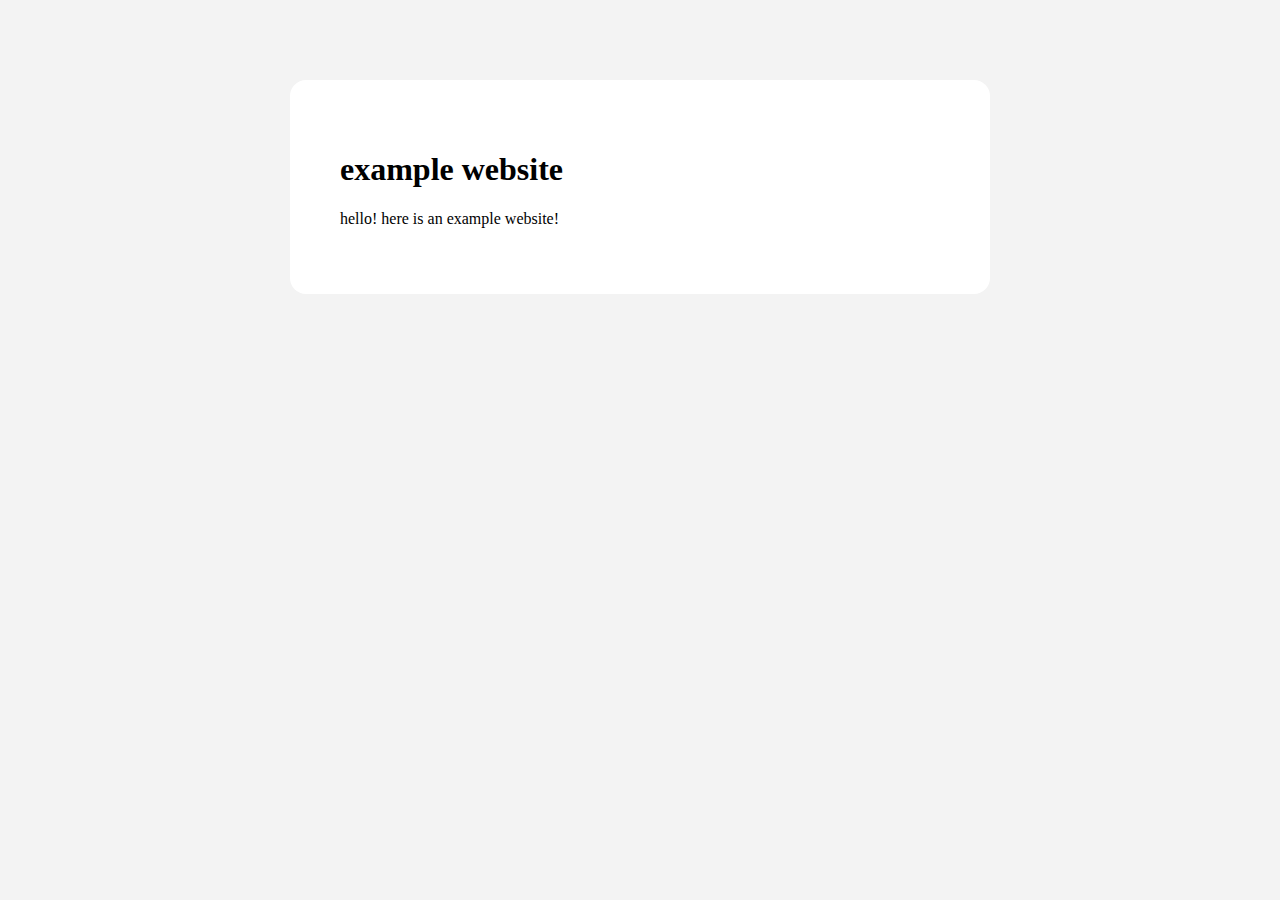
<file: Example.html>
<!doctype html>
<html>
<head>
    <title>example website</title>

    <style type="text/css">
    div {
        width: 600px;
        margin: 5em auto;
        padding: 50px;
        background-color: #fff;
        border-radius: 1em;
    }
    
    img {
        margin: auto;
        width: 500px;
        display: block;
    }

    a {
        color: #333;
    }
    @media (max-width: 700px) {
        body {
            background-color: #fff;
        }
        div {
            width: auto;
            margin: 0 auto;
            border-radius: 0;
            padding: 1em;
        }
    }
    </style>    
</head>

<body bgcolor="#f3f3f3">
<div>
    <h1>example website</h1>
    <p>hello! here is an example website!</p>
</div>
</body>
</html>
</file>
